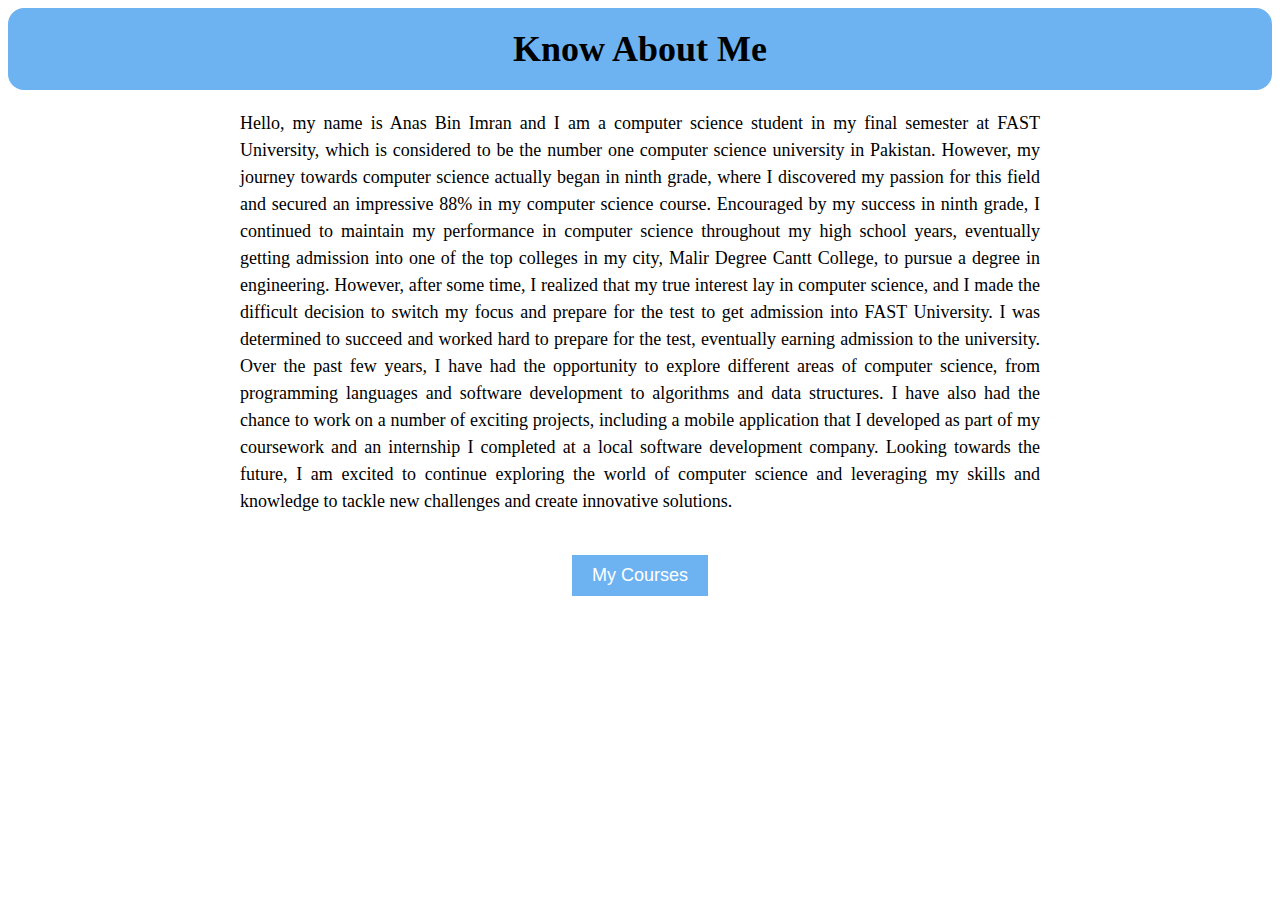
<file: index.html>
<!DOCTYPE html>
<html lang="en">

<head>
    <meta charset="UTF-8">
    <meta http-equiv="X-UA-Compatible" content="IE=edge">
    <meta name="viewport" content="width=device-width, initial-scale=1.0">
    <link rel="stylesheet" href="style.css">
    <title>Document</title>
</head>

<body>
    <header class="blue-header">
        <h1>Know About Me</h1>
    </header>
    <div class="container">
        <p>Hello, my name is Anas Bin Imran and I am a computer science student in my final semester at FAST University,
            which is considered to be the number one computer science university in Pakistan. However, my journey
            towards computer science actually began in ninth grade, where I discovered my passion for this field and
            secured an impressive 88% in my computer science course.

            Encouraged by my success in ninth grade, I continued to maintain my performance in computer science
            throughout my high school years, eventually getting admission into one of the top colleges in my city, Malir
            Degree Cantt College, to pursue a degree in engineering.

            However, after some time, I realized that my true interest lay in computer science, and I made the difficult
            decision to switch my focus and prepare for the test to get admission into FAST University. I was determined
            to succeed and worked hard to prepare for the test, eventually earning admission to the university.

            Over the past few years, I have had the opportunity to explore different areas of computer science, from
            programming languages and software development to algorithms and data structures. I have also had the chance
            to work on a number of exciting projects, including a mobile application that I developed as part of my
            coursework and an internship I completed at a local software development company.

            Looking towards the future, I am excited to continue exploring the world of computer science and leveraging
            my skills and knowledge to tackle new challenges and create innovative solutions.</p>
    </div>


    <div class="button-container">
        <button onclick="window.location.href='projects.html'">My Courses</button>
    </div>

</body>

</html>
</file>
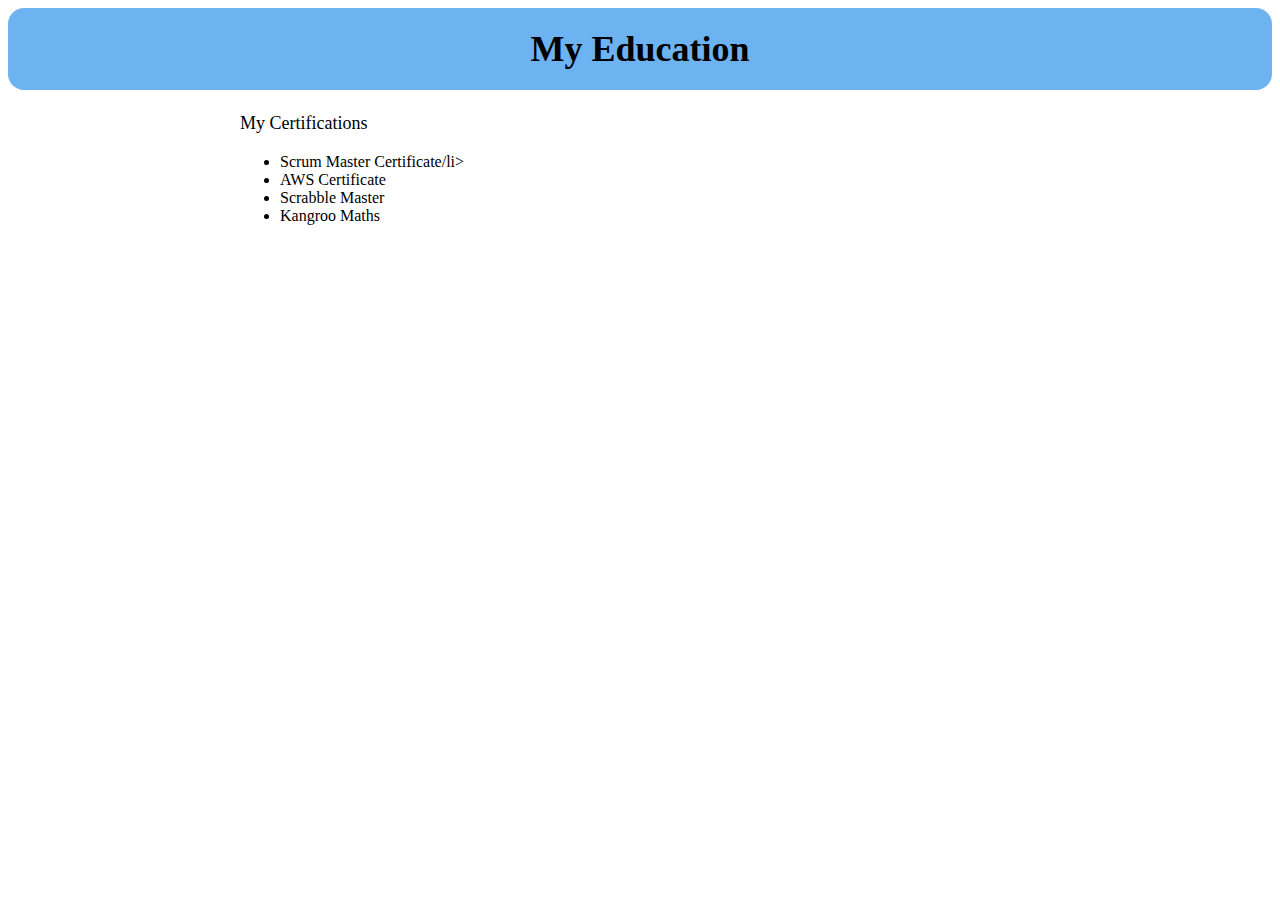
<file: certifications.html>
<!DOCTYPE html>
<html lang="en">

<head>
    <meta charset="UTF-8">
    <meta http-equiv="X-UA-Compatible" content="IE=edge">
    <meta name="viewport" content="width=device-width, initial-scale=1.0">
    <link rel="stylesheet" href="style.css">
    <link href="https://cdn.jsdelivr.net/npm/bootstrap@5.3.0-alpha3/dist/css/bootstrap.min.css" rel="stylesheet"
        integrity="sha384-KK94CHFLLe+nY2dmCWGMq91rCGa5gtU4mk92HdvYe+M/SXH301p5ILy+dN9+nJOZ" crossorigin="anonymous">
    <script src="https://cdn.jsdelivr.net/npm/bootstrap@5.3.0-alpha3/dist/js/bootstrap.bundle.min.js"
        integrity="sha384-ENjdO4Dr2bkBIFxQpeoTz1HIcje39Wm4jDKdf19U8gI4ddQ3GYNS7NTKfAdVQSZe"
        crossorigin="anonymous"></script>
    <title>hello</title>
</head>

<body>
    <header class="blue-header">
        <h1>My Education</h1>
    </header>
    <div class="container">
        <p class="text-center">My Certifications</p>
        <ul>
            <li>Scrum Master Certificate/li>
            <li>AWS Certificate</li>
            <li>Scrabble Master</li>
            <li>Kangroo Maths</li>
        </ul>


    </div>
</body>

</html>
</file>
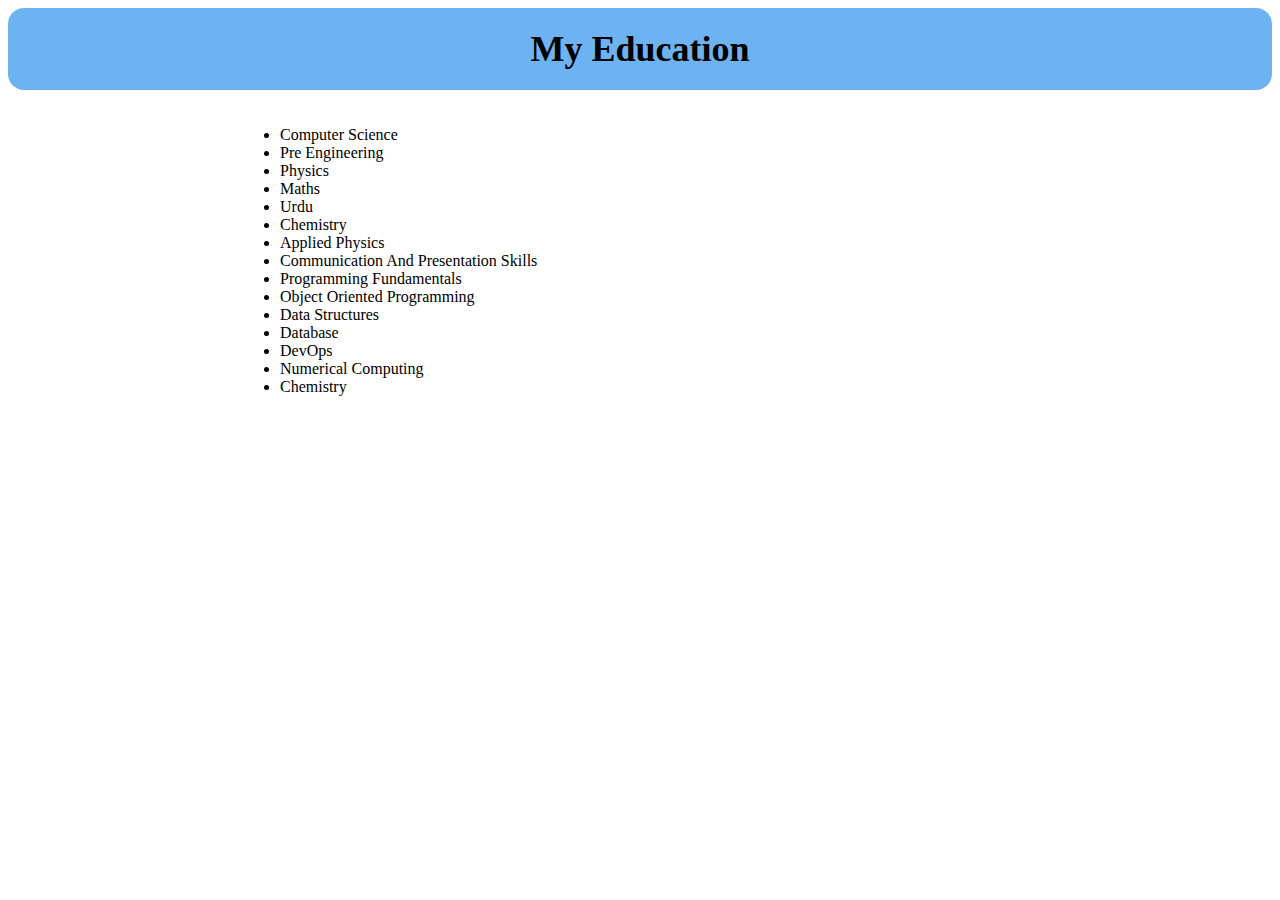
<file: education.html>
<!DOCTYPE html>
<html lang="en">

<head>
    <meta charset="UTF-8">
    <meta http-equiv="X-UA-Compatible" content="IE=edge">
    <meta name="viewport" content="width=device-width, initial-scale=1.0">
    <link rel="stylesheet" href="style.css">
    <title>hello</title>
</head>

<body>
    <header class="blue-header">
        <h1>My Education</h1>
    </header>
    <div class="container">

        <ul>
            <li>Computer Science</li>
            <li>Pre Engineering</li>
            <li>Physics</li>
            <li>Maths</li>
            <li>Urdu</li>
            <li>Chemistry</li>
            <li>Applied Physics</li>
            <li>Communication And Presentation Skills</li>
            <li>Programming Fundamentals</li>
            <li>Object Oriented Programming</li>
            <li>Data Structures</li>
            <li>Database </li>
            <li>DevOps</li>
            <li>Numerical Computing</li>
            <li>Chemistry</li>
        </ul>


    </div>
</body>

</html>
</file>
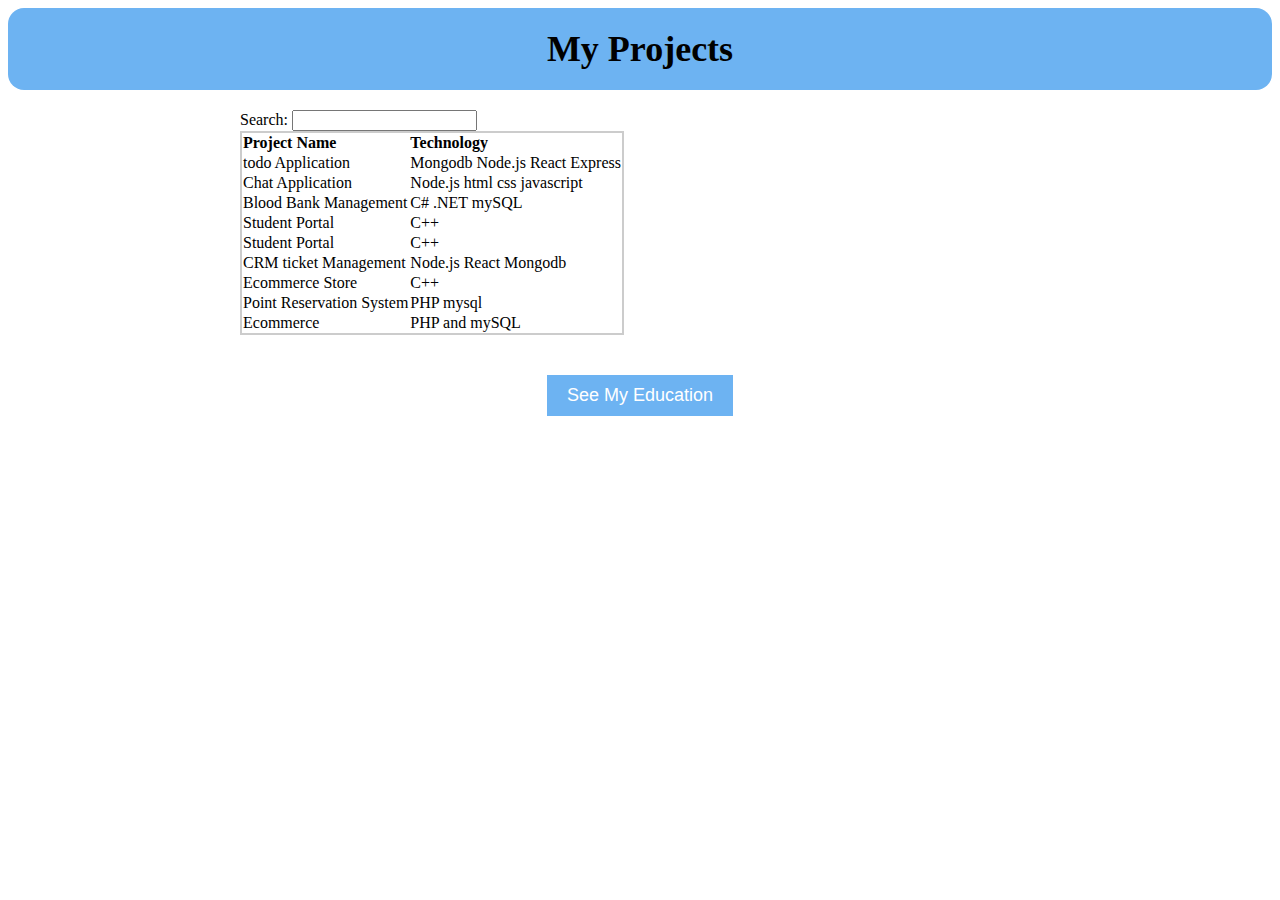
<file: projects.html>
<!DOCTYPE html>
<html lang="en">

<head>
    <meta charset="UTF-8">
    <meta http-equiv="X-UA-Compatible" content="IE=edge">
    <meta name="viewport" content="width=device-width, initial-scale=1.0">
    <link rel="stylesheet" href="style.css">
    <link href="https://cdn.jsdelivr.net/npm/bootstrap@5.3.0-alpha3/dist/css/bootstrap.min.css" rel="stylesheet"
        integrity="sha384-KK94CHFLLe+nY2dmCWGMq91rCGa5gtU4mk92HdvYe+M/SXH301p5ILy+dN9+nJOZ" crossorigin="anonymous">
    <script src="https://cdn.jsdelivr.net/npm/bootstrap@5.3.0-alpha3/dist/js/bootstrap.bundle.min.js"
        integrity="sha384-ENjdO4Dr2bkBIFxQpeoTz1HIcje39Wm4jDKdf19U8gI4ddQ3GYNS7NTKfAdVQSZe"
        crossorigin="anonymous"></script>
    <title>Document</title>
</head>

<body>
    <header class="blue-header">
        <h1>My Projects</h1>
    </header>
    <div class="container">

        <label for="search">Search:</label>
        <input type="text" id="search" name="search" onkeypress="func()">


        <table id="myTable" class="table table-striped">
            <thead>
                <tr>
                    <th scope="col">Project Name</th>
                    <th scope="col">Technology</th>
                </tr>
            </thead>
            <tbody>
                <tr>
                    <td>todo Application</td>
                    <td>Mongodb Node.js React Express</td>
                </tr>
                <tr>
                    <td>Chat Application</td>
                    <td>Node.js html css javascript</td>
                </tr>
                <tr>
                    <td>Blood Bank Management</td>
                    <td>C# .NET mySQL</td>
                </tr>
                <tr>
                    <td>Student Portal</td>
                    <td>C++ </td>
                </tr>
                <tr>
                    <td>Student Portal</td>
                    <td>C++ </td>
                </tr>
                <tr>
                    <td>CRM ticket Management</td>
                    <td>Node.js React Mongodb </td>
                </tr>
                <tr>
                    <td>Ecommerce Store</td>
                    <td>C++</td>
                </tr>
                <tr>
                    <td>Point Reservation System</td>
                    <td>PHP mysql </td>
                </tr>
                <tr>
                    <td>Ecommerce</td>
                    <td>PHP and mySQL </td>
                </tr>
            </tbody>
        </table>

    </div>


    <div class="button-container">
        <button onclick="window.location.href='education.html'">See My Education</button>
    </div>
    <script>
        const func = () => {
            let filter = document.getElementById('search').value.toUpperCase();

            let myTable = document.getElementById('myTable');

            let tr = myTable.getElementsByTagName('tr');

            for (let i = 0; i < tr.length; i++) {
                let td = tr[i].getElementsByTagName('td')[1];

                if (td) {
                    let value = td.textContent || td.innerHTML;

                    if (value.toUpperCase().indexOf(filter) > -1) {
                        tr[i].style.display = "";
                    }
                    else {
                        tr[i].style.display = "none";
                    }
                }
            }
        }
    </script>
</body>

</html>
</file>
<file: style.css>
.blue-header {
    background-color: #6db3f2;
    padding: 20px;
    text-align: center;
    border-radius: 1rem;
}

h1 {
    font-size: 36px;
    font-weight: bold;
    margin: 0;
}

.container {
    max-width: 800px;
    margin: 0 auto;
    padding: 20px;
    text-align: justify;
  }
  
  table {
    border-collapse: collapse;
    border: 2px solid #ccc;
  }

p {
    font-size: 18px;
    line-height: 1.5;
    margin: 0;
}

.button-container {
    display: flex;
    justify-content: center;
    margin-top: 20px;
  }
  
  button {
    background-color: #6db3f2;
    color: #fff;
    border: none;
    padding: 10px 20px;
    font-size: 18px;
    cursor: pointer;
  }
</file>
